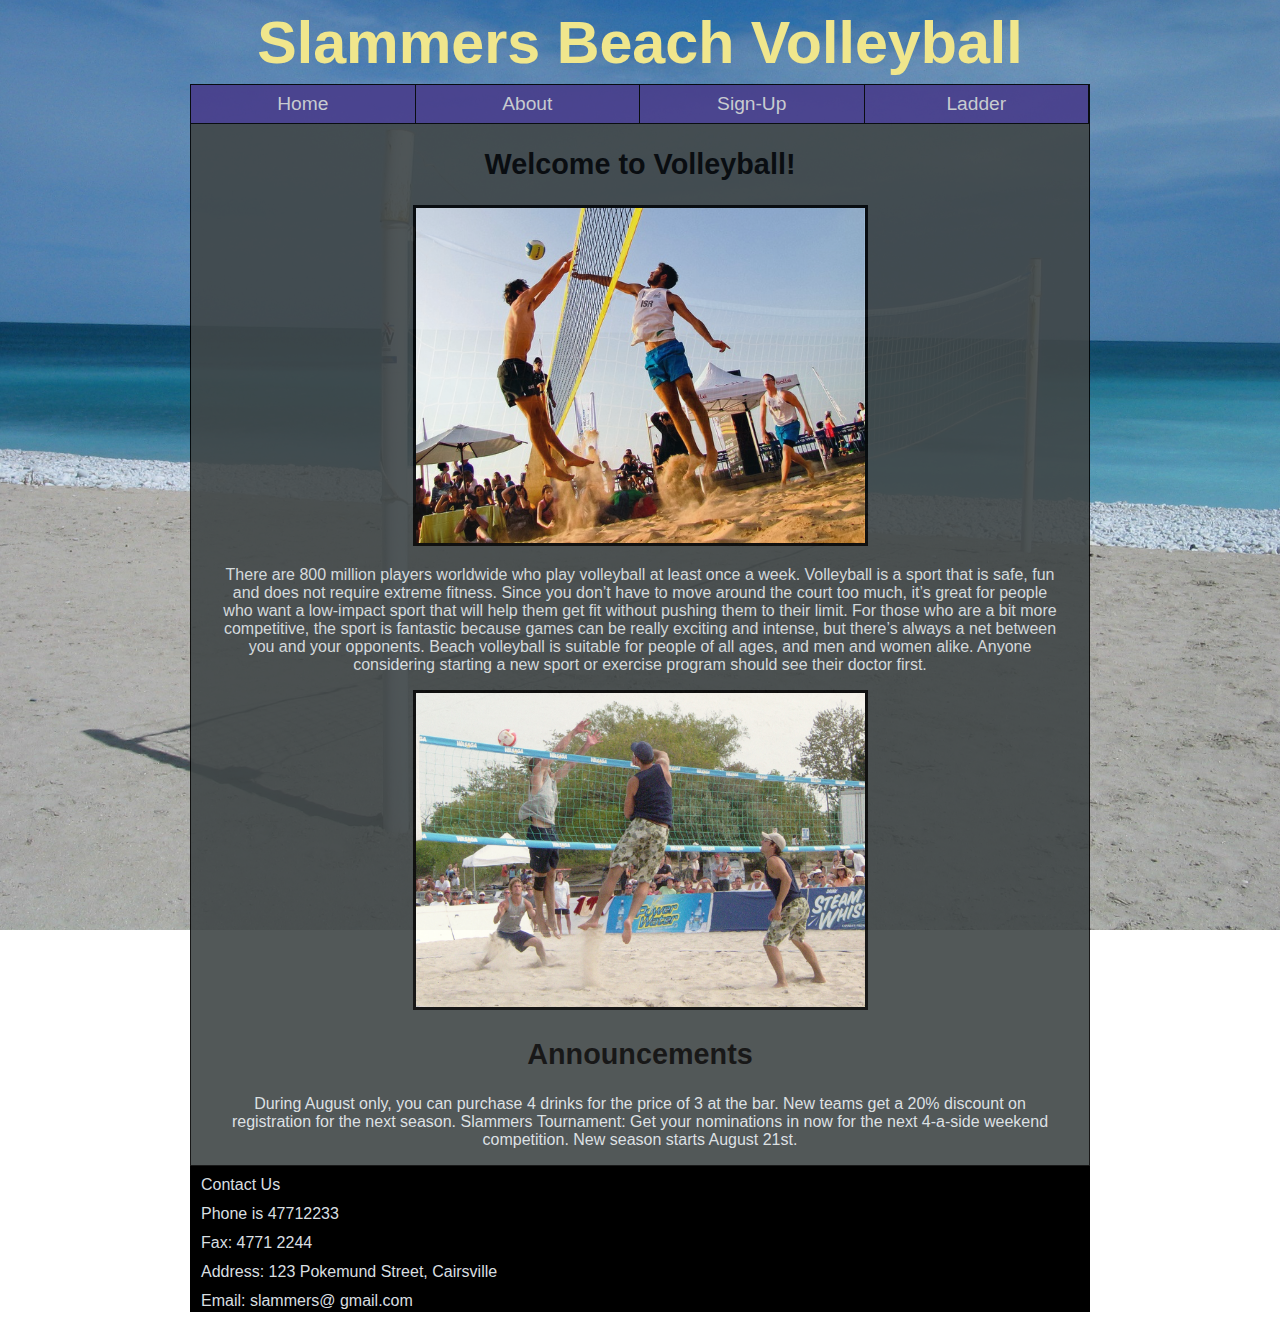
<file: index.html>
<!doctype html>
<html lang="en">

<head>
    <meta charset="utf-8">
    <title>Slammers Beach Volleyball</title>

    <link rel="stylesheet" type="text/css" href=ExternalStyle.css>
</head>
<body>
    <header class="site-header">
        <h1>Slammers Beach Volleyball</h1>

    </header>
    <div>
        <nav>
            <ul>
                <li>
                    <a href="index.html">Home</a>
                </li>
                <li>
                    <a href="about.html">About</a>
                </li>
                <li>
                    <a href="signup.html">Sign-Up</a>
                </li>
                <li>
                    <a href="ladder.html">Ladder</a>
                </li>
            </ul>
        </nav>
        <h2>Welcome to Volleyball!</h2>
        <img src="highfive.edit.jpg" alt="High-Five">
        <p>
            There are 800 million players worldwide who play volleyball at least once a week. Volleyball is a sport that is safe, fun and does not require extreme fitness. Since you don’t have to move around the court too much, it’s great for people who want a low-impact sport that will help them get fit without pushing them to their limit. For those who are a bit more competitive, the sport is fantastic because games can be really exciting and intense, but there’s always a net between you and your opponents.
        Beach volleyball is suitable for people of all ages, and men and women alike. Anyone considering starting a new sport or exercise program should see their doctor first.
        </p>
        <img src="spike.jpg" alt="Spike">
        <h2>Announcements</h2>
        <p>
            During August only, you can purchase 4 drinks for the price of 3 at the bar.
            New teams get a 20% discount on registration for the next season.
            Slammers Tournament: Get your nominations in now for the next 4-a-side weekend competition.
            New season starts August 21st.
        </p>
    </div>
    <footer>
        <p class="contact">
            Contact Us
        </p>
        <p class="contact">
            Phone is 47712233
        </p>
        <p class="contact">
            Fax: 4771 2244
        </p>
        <p class="contact">
            Address: 123 Pokemund Street, Cairsville
        </p>
        <p class="contact">
            Email: slammers@ gmail.com
        </p>
    </footer>
</body>
</html>
</file>
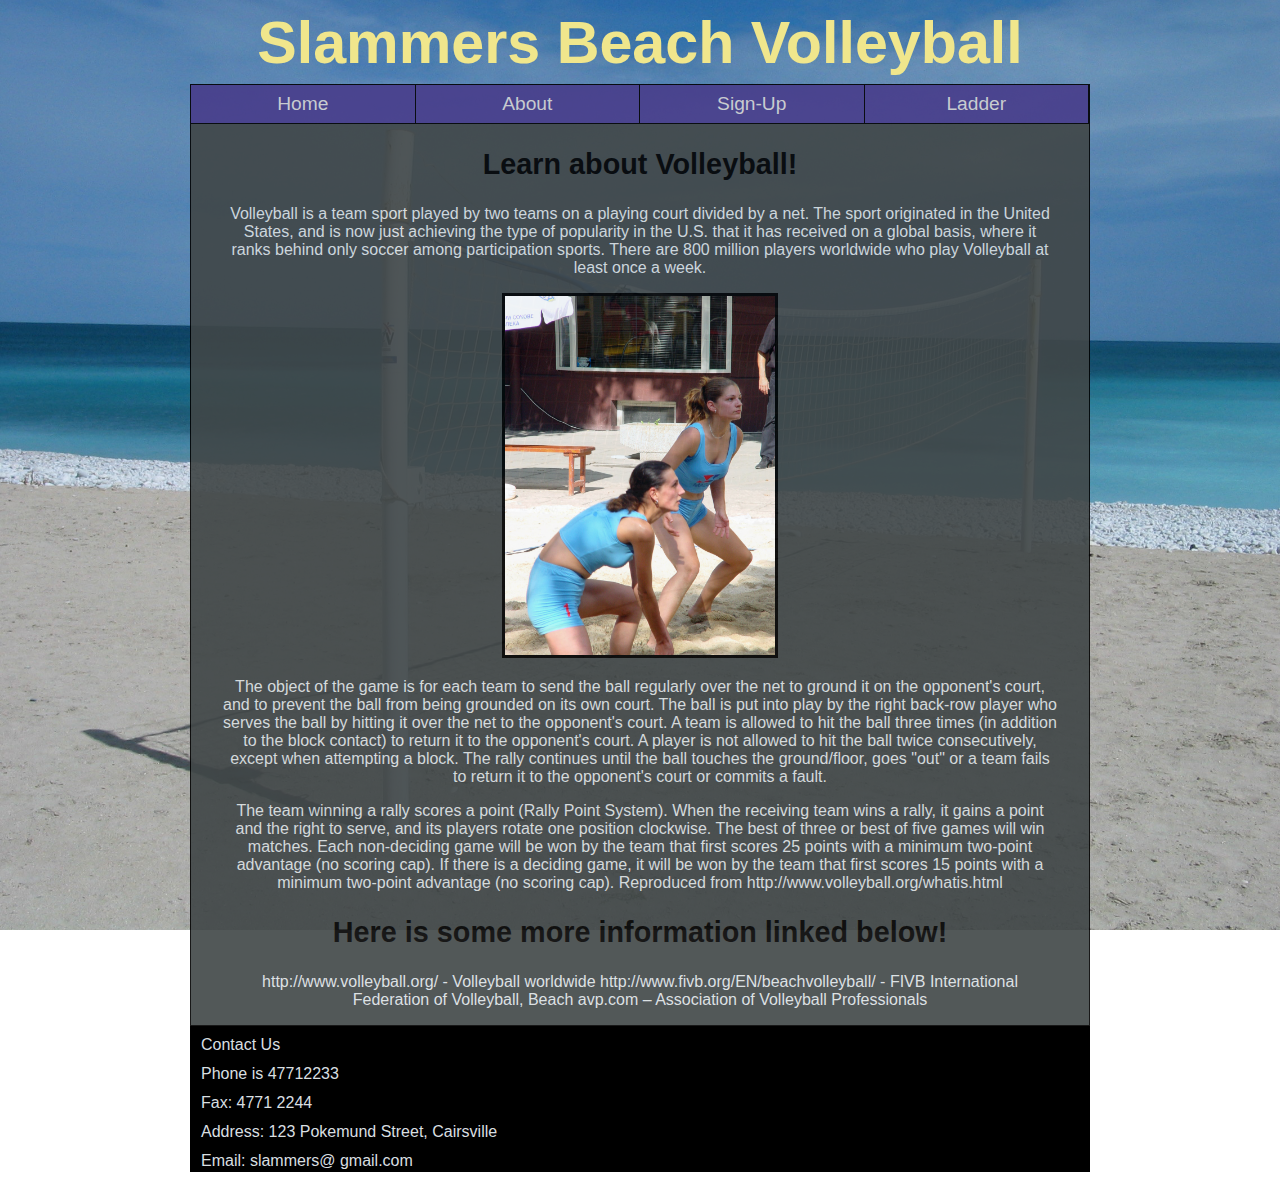
<file: about.html>
<!doctype html>
<html lang="en">

<head>
    <meta charset="utf-8">
    <title>Slammers Beach Volleyball</title>

    <link rel="stylesheet" type="text/css" href=ExternalStyle.css>
</head>
<body>
<header class="site-header">
    <h1>Slammers Beach Volleyball</h1>

</header>
<div>
    <nav>
        <ul>
            <li>
                <a href="index.html">Home</a>
            </li>
            <li>
                <a href="about.html">About</a>
            </li>
            <li>
                <a href="signup.html">Sign-Up</a>
            </li>
            <li>
                <a href="ladder.html">Ladder</a>
            </li>
        </ul>
    </nav>
    <h2>Learn about Volleyball!</h2>
    <p class="Form">
        Volleyball is a team sport played by two teams on a playing court divided by a net.
        The sport originated in the United States, and is now just achieving the type of popularity in the U.S. that it has received on a global basis, where it ranks behind only soccer among participation sports.
        There are 800 million players worldwide who play Volleyball at least once a week.
    </p>
    <img src="game.jpg" alt="Game">
    <p>
        The object of the game is for each team to send the ball regularly over the net to ground it on the opponent's court, and to prevent the ball from being grounded on its own court. The ball is put into play by the right back-row player who serves the ball by hitting it over the net to the opponent's court. A team is allowed to hit the ball three times (in addition to the block contact) to return it to the opponent's court. A player is not allowed to hit the ball twice consecutively, except when attempting a block. The rally continues until the ball touches the ground/floor, goes "out" or a team fails to return it to the opponent's court or commits a fault.
    </p>
    <p>
        The team winning a rally scores a point (Rally Point System). When the receiving team wins a rally, it gains a point and the right to serve, and its players rotate one position clockwise.
        The best of three or best of five games will win matches. Each non-deciding game will be won by the team that first scores 25 points with a minimum two-point advantage (no scoring cap). If there is a deciding game, it will be won by the team that first scores 15 points with a minimum two-point advantage (no scoring cap).
        Reproduced from http://www.volleyball.org/whatis.html
    </p>
    <h2>Here is some more information linked below!</h2>
    <p>
        http://www.volleyball.org/ - Volleyball worldwide
        http://www.fivb.org/EN/beachvolleyball/ - FIVB International Federation of Volleyball, Beach
        avp.com – Association of Volleyball Professionals
    </p>
</div>
<footer>
    <p class="contact">
        Contact Us
    </p>
    <p class="contact">
        Phone is 47712233
    </p>
    <p class="contact">
        Fax: 4771 2244
    </p>
    <p class="contact">
        Address: 123 Pokemund Street, Cairsville
    </p>
    <p class="contact">
        Email: slammers@ gmail.com
    </p>
</footer>
</body>
</html>
</file>
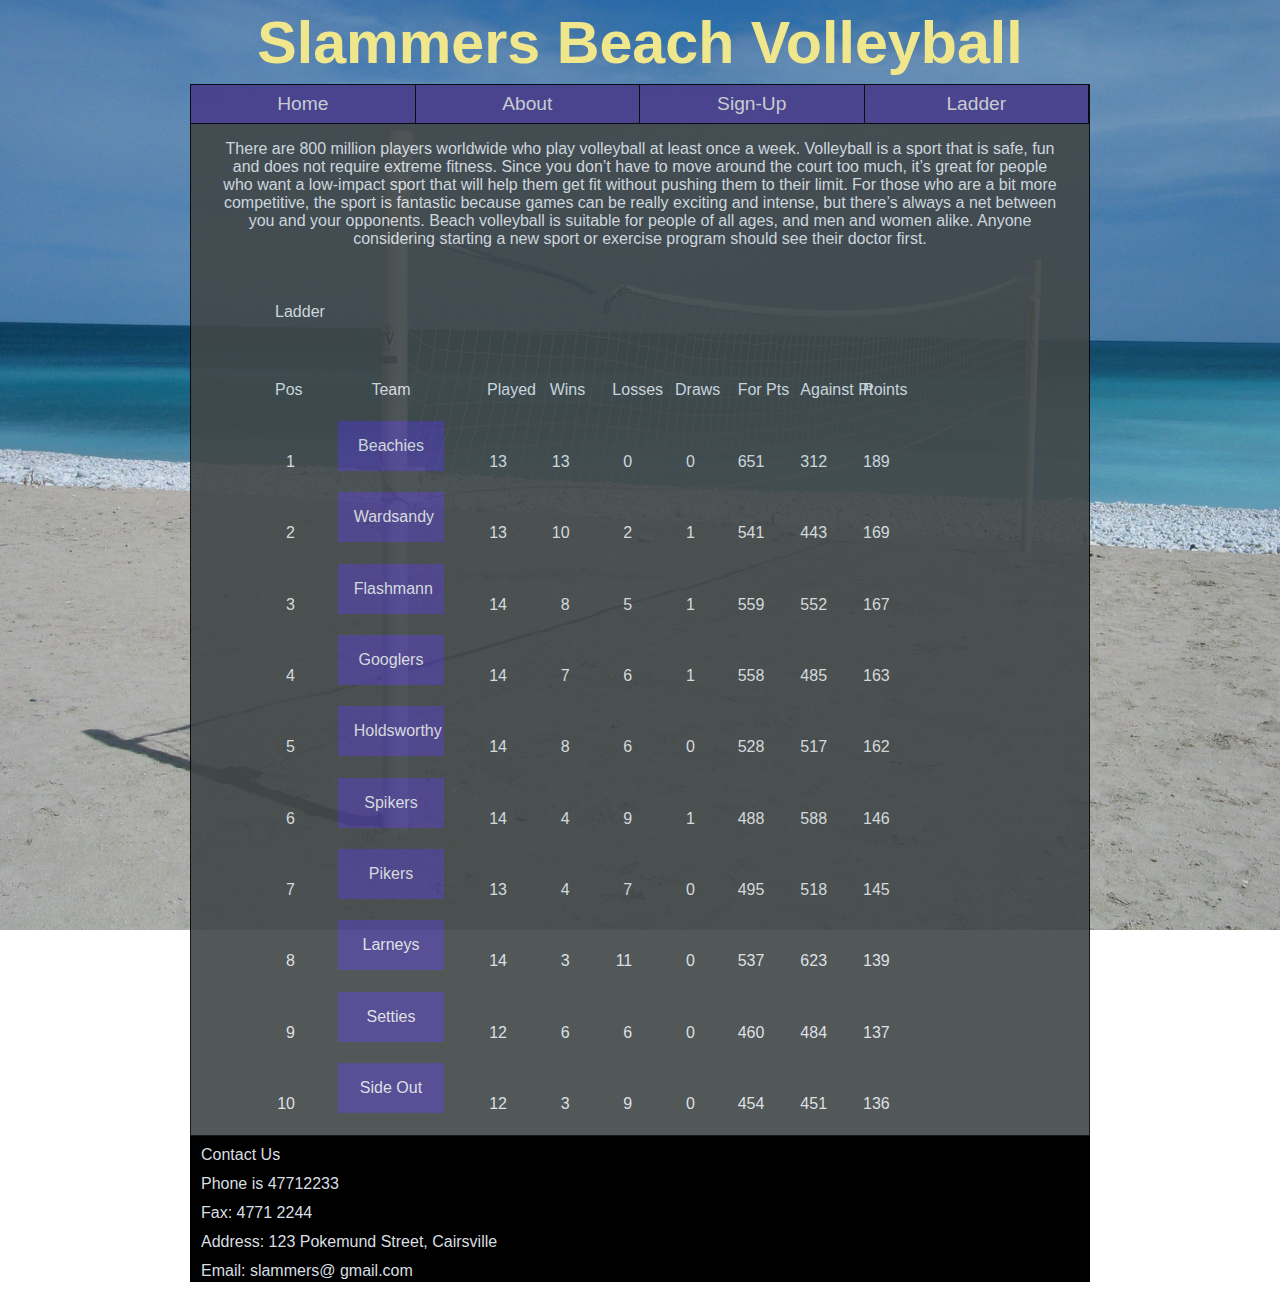
<file: ladder.html>
<!doctype html>
<html lang="en">

<head>
    <meta charset="utf-8">
    <title>Slammers Beach Volleyball</title>

    <link rel="stylesheet" type="text/css" href=ExternalStyle.css>
</head>
<body>
<header class="site-header">
    <h1>Slammers Beach Volleyball</h1>

</header>
<div class="ladder">
    <nav>
        <ul>
            <li>
                <a href="index.html">Home</a>
            </li>
            <li>
                <a href="about.html">About</a>
            </li>
            <li>
                <a href="signup.html">Sign-Up</a>
            </li>
            <li>
                <a href="ladder.html">Ladder</a>
            </li>
        </ul>
    </nav>
    <p>There are 800 million players worldwide who play volleyball at least once a week. Volleyball is a sport that is safe, fun and does not require extreme fitness. Since you don’t have to move around the court too much, it’s great for people who want a low-impact sport that will help them get fit without pushing them to their limit. For those who are a bit more competitive, the sport is fantastic because games can be really exciting and intense, but there’s always a net between you and your opponents.
        Beach volleyball is suitable for people of all ages, and men and women alike. Anyone considering starting a new sport or exercise program should see their doctor first.
    </p>
    <head>
        <meta http-equiv=Content-Type content="text/html; charset=windows-1252">
        <meta name=ProgId content=Excel.Sheet>
        <meta name=Generator content="Microsoft Excel 15">
        <link rel=File-List href="Ladder_files/filelist.xml">
        <style id="Ladder_21906_Styles">
            <!--table
            {mso-displayed-decimal-separator:"\.";
                mso-displayed-thousand-separator:"\,";}
            .xl1521906
            {padding: 0 3% 3% 3%;
                mso-ignore:padding;
                color:#d9dfe0;
                font-size:1em;
                font-weight:400;
                font-style:normal;
                text-decoration:none;
                font-family: "Lucida Grande",sans-serif;
                mso-generic-font-family:auto;
                mso-font-charset:0;
                vertical-align:bottom;
                mso-background-source:auto;
                mso-pattern:auto;
                white-space:nowrap;}
            -->
        </style>
    </head>
        <table border=0 cellpadding=0 cellspacing=0 width=716 style='border-collapse:
 collapse;table-layout:fixed;width:535pt'>
            <col width=63 span=2 style='width:47pt'>
            <col width=149 style='mso-width-source:userset;mso-width-alt:5290;width:112pt'>
            <col width=63 span=7 style='width:47pt'>
            <tr height=18 style='height:13.2pt'>
                <td height=18 class=xl1521906 width=63 style='height:13.2pt;width:47pt'></td>
                <td class=xl1521906 width=63 style='width:47pt'></td>
                <td class=xl1521906 width=149 style='width:112pt'></td>
                <td class=xl1521906 width=63 style='width:47pt'></td>
                <td class=xl1521906 width=63 style='width:47pt'></td>
                <td class=xl1521906 width=63 style='width:47pt'></td>
                <td class=xl1521906 width=63 style='width:47pt'></td>
                <td class=xl1521906 width=63 style='width:47pt'></td>
                <td class=xl1521906 width=63 style='width:47pt'></td>
                <td class=xl1521906 width=63 style='width:47pt'></td>
            </tr>
            <tr height=18 style='height:13.2pt'>
                <td height=18 class=xl1521906 style='height:13.2pt'></td>
                <td class=xl1521906>Ladder</td>
                <td class=xl1521906></td>
                <td class=xl1521906></td>
                <td class=xl1521906></td>
                <td class=xl1521906></td>
                <td class=xl1521906></td>
                <td class=xl1521906></td>
                <td class=xl1521906></td>
                <td class=xl1521906></td>
            </tr>
            <tr height=18 style='height:13.2pt'>
                <td height=18 class=xl1521906 style='height:13.2pt'></td>
                <td class=xl1521906></td>
                <td class=xl1521906></td>
                <td class=xl1521906></td>
                <td class=xl1521906></td>
                <td class=xl1521906></td>
                <td class=xl1521906></td>
                <td class=xl1521906></td>
                <td class=xl1521906></td>
                <td class=xl1521906></td>
            </tr>
            <tr height=18 style='height:13.2pt'>
                <td height=18 class=xl1521906 style='height:13.2pt'></td>
                <td class=xl1521906>Pos</td>
                <td class=xl1521906>Team</td>
                <td class=xl1521906>Played</td>
                <td class=xl1521906>Wins</td>
                <td class=xl1521906>Losses</td>
                <td class=xl1521906>Draws</td>
                <td class=xl1521906>For Pts</td>
                <td class=xl1521906>Against Pt<span style='display:none'>s</span></td>
                <td class=xl1521906>Points</td>
            </tr>
            <tr height=18 style='height:13.2pt'>
                <td height=18 class=xl1521906 style='height:13.2pt'></td>
                <td class=xl1521906 align=right>1</td>
                <td class=xl1521906><a name="RANGE!C5">Beachies</a></td>
                <td class=xl1521906 align=right>13</td>
                <td class=xl1521906 align=right>13</td>
                <td class=xl1521906 align=right>0</td>
                <td class=xl1521906 align=right>0</td>
                <td class=xl1521906 align=right>651</td>
                <td class=xl1521906 align=right>312</td>
                <td class=xl1521906 align=right>189</td>
            </tr>
            <tr height=18 style='height:13.2pt'>
                <td height=18 class=xl1521906 style='height:13.2pt'></td>
                <td class=xl1521906 align=right>2</td>
                <td class=xl1521906><a name="RANGE!C6">Wardsandy</a></td>
                <td class=xl1521906 align=right>13</td>
                <td class=xl1521906 align=right>10</td>
                <td class=xl1521906 align=right>2</td>
                <td class=xl1521906 align=right>1</td>
                <td class=xl1521906 align=right>541</td>
                <td class=xl1521906 align=right>443</td>
                <td class=xl1521906 align=right>169</td>
            </tr>
            <tr height=18 style='height:13.2pt'>
                <td height=18 class=xl1521906 style='height:13.2pt'></td>
                <td class=xl1521906 align=right>3</td>
                <td class=xl1521906><a name="RANGE!C7">Flashmann</a></td>
                <td class=xl1521906 align=right>14</td>
                <td class=xl1521906 align=right>8</td>
                <td class=xl1521906 align=right>5</td>
                <td class=xl1521906 align=right>1</td>
                <td class=xl1521906 align=right>559</td>
                <td class=xl1521906 align=right>552</td>
                <td class=xl1521906 align=right>167</td>
            </tr>
            <tr height=18 style='height:13.2pt'>
                <td height=18 class=xl1521906 style='height:13.2pt'></td>
                <td class=xl1521906 align=right>4</td>
                <td class=xl1521906><a name="RANGE!C8">Googlers</a></td>
                <td class=xl1521906 align=right>14</td>
                <td class=xl1521906 align=right>7</td>
                <td class=xl1521906 align=right>6</td>
                <td class=xl1521906 align=right>1</td>
                <td class=xl1521906 align=right>558</td>
                <td class=xl1521906 align=right>485</td>
                <td class=xl1521906 align=right>163</td>
            </tr>
            <tr height=18 style='height:13.2pt'>
                <td height=18 class=xl1521906 style='height:13.2pt'></td>
                <td class=xl1521906 align=right>5</td>
                <td class=xl1521906><a name="RANGE!C9">Holdsworthy</a></td>
                <td class=xl1521906 align=right>14</td>
                <td class=xl1521906 align=right>8</td>
                <td class=xl1521906 align=right>6</td>
                <td class=xl1521906 align=right>0</td>
                <td class=xl1521906 align=right>528</td>
                <td class=xl1521906 align=right>517</td>
                <td class=xl1521906 align=right>162</td>
            </tr>
            <tr height=18 style='height:13.2pt'>
                <td height=18 class=xl1521906 style='height:13.2pt'></td>
                <td class=xl1521906 align=right>6</td>
                <td class=xl1521906><a name="RANGE!C10">Spikers</a></td>
                <td class=xl1521906 align=right>14</td>
                <td class=xl1521906 align=right>4</td>
                <td class=xl1521906 align=right>9</td>
                <td class=xl1521906 align=right>1</td>
                <td class=xl1521906 align=right>488</td>
                <td class=xl1521906 align=right>588</td>
                <td class=xl1521906 align=right>146</td>
            </tr>
            <tr height=18 style='height:13.2pt'>
                <td height=18 class=xl1521906 style='height:13.2pt'></td>
                <td class=xl1521906 align=right>7</td>
                <td class=xl1521906><a name="RANGE!C11">Pikers</a></td>
                <td class=xl1521906 align=right>13</td>
                <td class=xl1521906 align=right>4</td>
                <td class=xl1521906 align=right>7</td>
                <td class=xl1521906 align=right>0</td>
                <td class=xl1521906 align=right>495</td>
                <td class=xl1521906 align=right>518</td>
                <td class=xl1521906 align=right>145</td>
            </tr>
            <tr height=18 style='height:13.2pt'>
                <td height=18 class=xl1521906 style='height:13.2pt'></td>
                <td class=xl1521906 align=right>8</td>
                <td class=xl1521906><a name="RANGE!C12">Larneys</a></td>
                <td class=xl1521906 align=right>14</td>
                <td class=xl1521906 align=right>3</td>
                <td class=xl1521906 align=right>11</td>
                <td class=xl1521906 align=right>0</td>
                <td class=xl1521906 align=right>537</td>
                <td class=xl1521906 align=right>623</td>
                <td class=xl1521906 align=right>139</td>
            </tr>
            <tr height=18 style='height:13.2pt'>
                <td height=18 class=xl1521906 style='height:13.2pt'></td>
                <td class=xl1521906 align=right>9</td>
                <td class=xl1521906><a name="RANGE!C13">Setties</a></td>
                <td class=xl1521906 align=right>12</td>
                <td class=xl1521906 align=right>6</td>
                <td class=xl1521906 align=right>6</td>
                <td class=xl1521906 align=right>0</td>
                <td class=xl1521906 align=right>460</td>
                <td class=xl1521906 align=right>484</td>
                <td class=xl1521906 align=right>137</td>
            </tr>
            <tr height=18 style='height:13.2pt'>
                <td height=18 class=xl1521906 style='height:13.2pt'></td>
                <td class=xl1521906 align=right>10</td>
                <td class=xl1521906><a name="RANGE!C14">Side Out</a></td>
                <td class=xl1521906 align=right>12</td>
                <td class=xl1521906 align=right>3</td>
                <td class=xl1521906 align=right>9</td>
                <td class=xl1521906 align=right>0</td>
                <td class=xl1521906 align=right>454</td>
                <td class=xl1521906 align=right>451</td>
                <td class=xl1521906 align=right>136</td>
            </tr>
            <![if supportMisalignedColumns]>
            <tr height=0 style='display:none'>
                <td width=63 style='width:47pt'></td>
                <td width=63 style='width:47pt'></td>
                <td width=149 style='width:112pt'></td>
                <td width=63 style='width:47pt'></td>
                <td width=63 style='width:47pt'></td>
                <td width=63 style='width:47pt'></td>
                <td width=63 style='width:47pt'></td>
                <td width=63 style='width:47pt'></td>
                <td width=63 style='width:47pt'></td>
                <td width=63 style='width:47pt'></td>
            </tr>
        </table>
</div>
<footer>
    <p class="contact">
        Contact Us
    </p>
    <p class="contact">
        Phone is 47712233
    </p>
    <p class="contact">
        Fax: 4771 2244
    </p>
    <p class="contact">
        Address: 123 Pokemund Street, Cairsville
    </p>
    <p class="contact">
        Email: slammers@ gmail.com
    </p>
</footer>
</body>
</html>
</file>
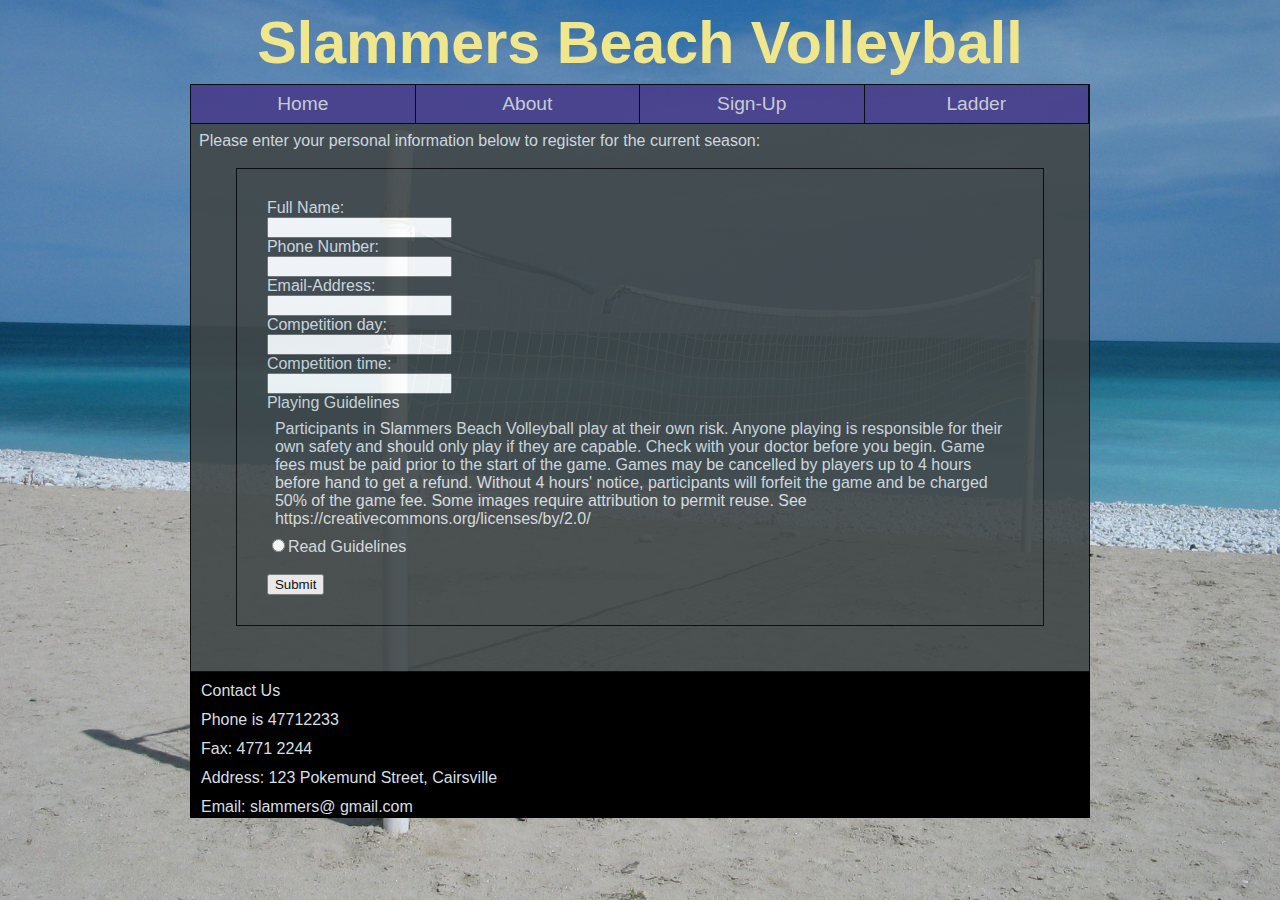
<file: signup.html>
<!doctype html>
<html lang="en">

<head>
    <meta charset="utf-8">
    <title>Slammers Beach Volleyball</title>

    <link rel="stylesheet" type="text/css" href=ExternalStyle.css>
</head>
<body>
<header class="site-header">
    <h1>Slammers Beach Volleyball</h1>

</header>
<div>
    <nav>
        <ul>
            <li>
                <a href="index.html">Home</a>
            </li>
            <li>
                <a href="about.html">About</a>
            </li>
            <li>
                <a href="signup.html">Sign-Up</a>
            </li>
            <li>
                <a href="ladder.html">Ladder</a>
            </li>
        </ul>
    </nav>
    <p class="Guide">
    Please enter your personal information below to register for the current season:
    </p>
    <form class="forms">
        Full Name:<br>
        <input type="text" name="Full Name"><br>

        Phone Number:<br>
        <input type="text" name="Phone Number"><br>

        Email-Address:<br>
        <input type="text" name="Email-Address"><br>

        Competition day:<br>
        <input type="text" name="Day"><br>

        Competition time:<br>
        <input type="text" name="Time"><br>

        Playing Guidelines<br>
        <p class="Guide">Participants in Slammers Beach Volleyball play at their own risk. Anyone playing is responsible for their own safety and should only play if they are capable. Check with your doctor before you begin.
            Game fees must be paid prior to the start of the game. Games may be cancelled by players up to 4 hours before hand to get a refund. Without 4 hours' notice, participants will forfeit the game and be charged 50% of the game fee.
            Some images require attribution to permit reuse. See https://creativecommons.org/licenses/by/2.0/
        </p>
        <input type="radio" name="Read" value="Read">Read Guidelines<br>
        <br>
        <input type="submit" value="Submit"><br>
    </form>
</div>
<footer>
    <p class="contact">
        Contact Us
    </p>
    <p class="contact">
        Phone is 47712233
    </p>
    <p class="contact">
        Fax: 4771 2244
    </p>
    <p class="contact">
        Address: 123 Pokemund Street, Cairsville
    </p>
    <p class="contact">
        Email: slammers@ gmail.com
    </p>
</footer>
</body>
</html>
</file>
